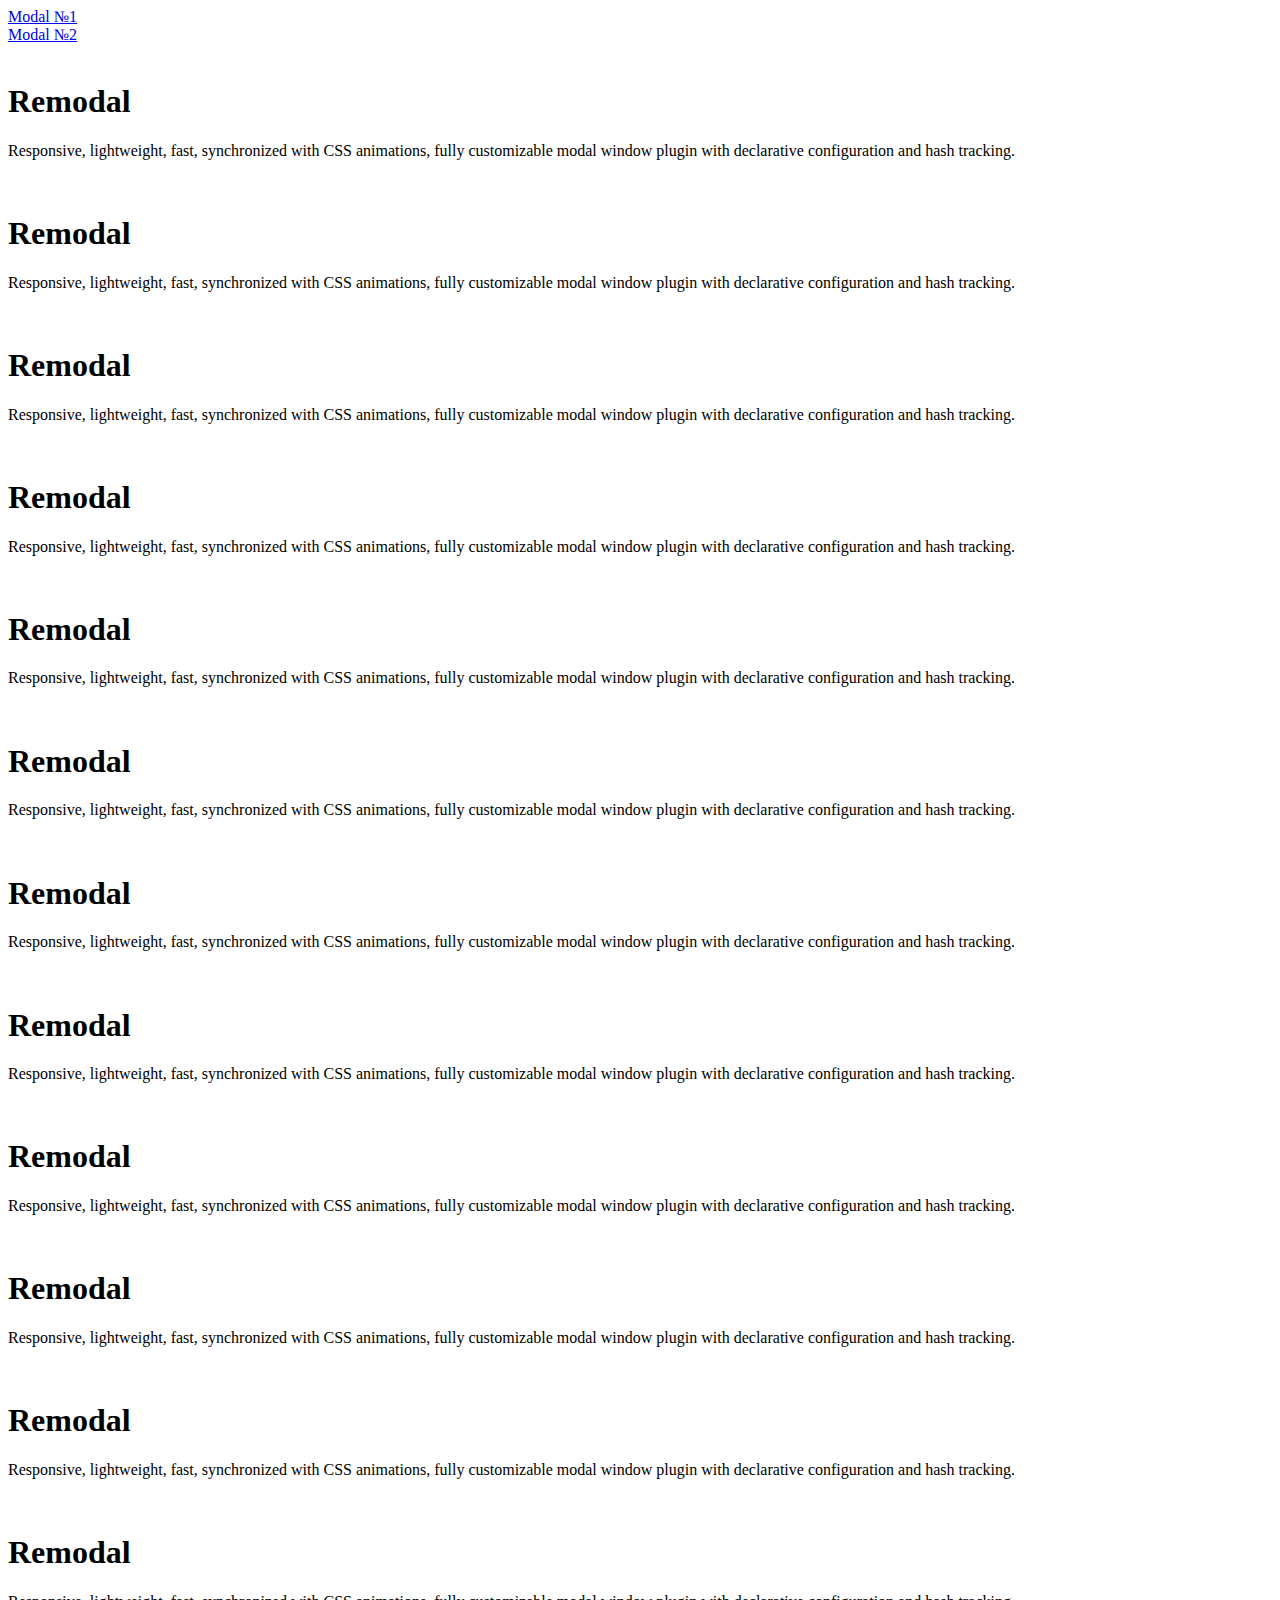
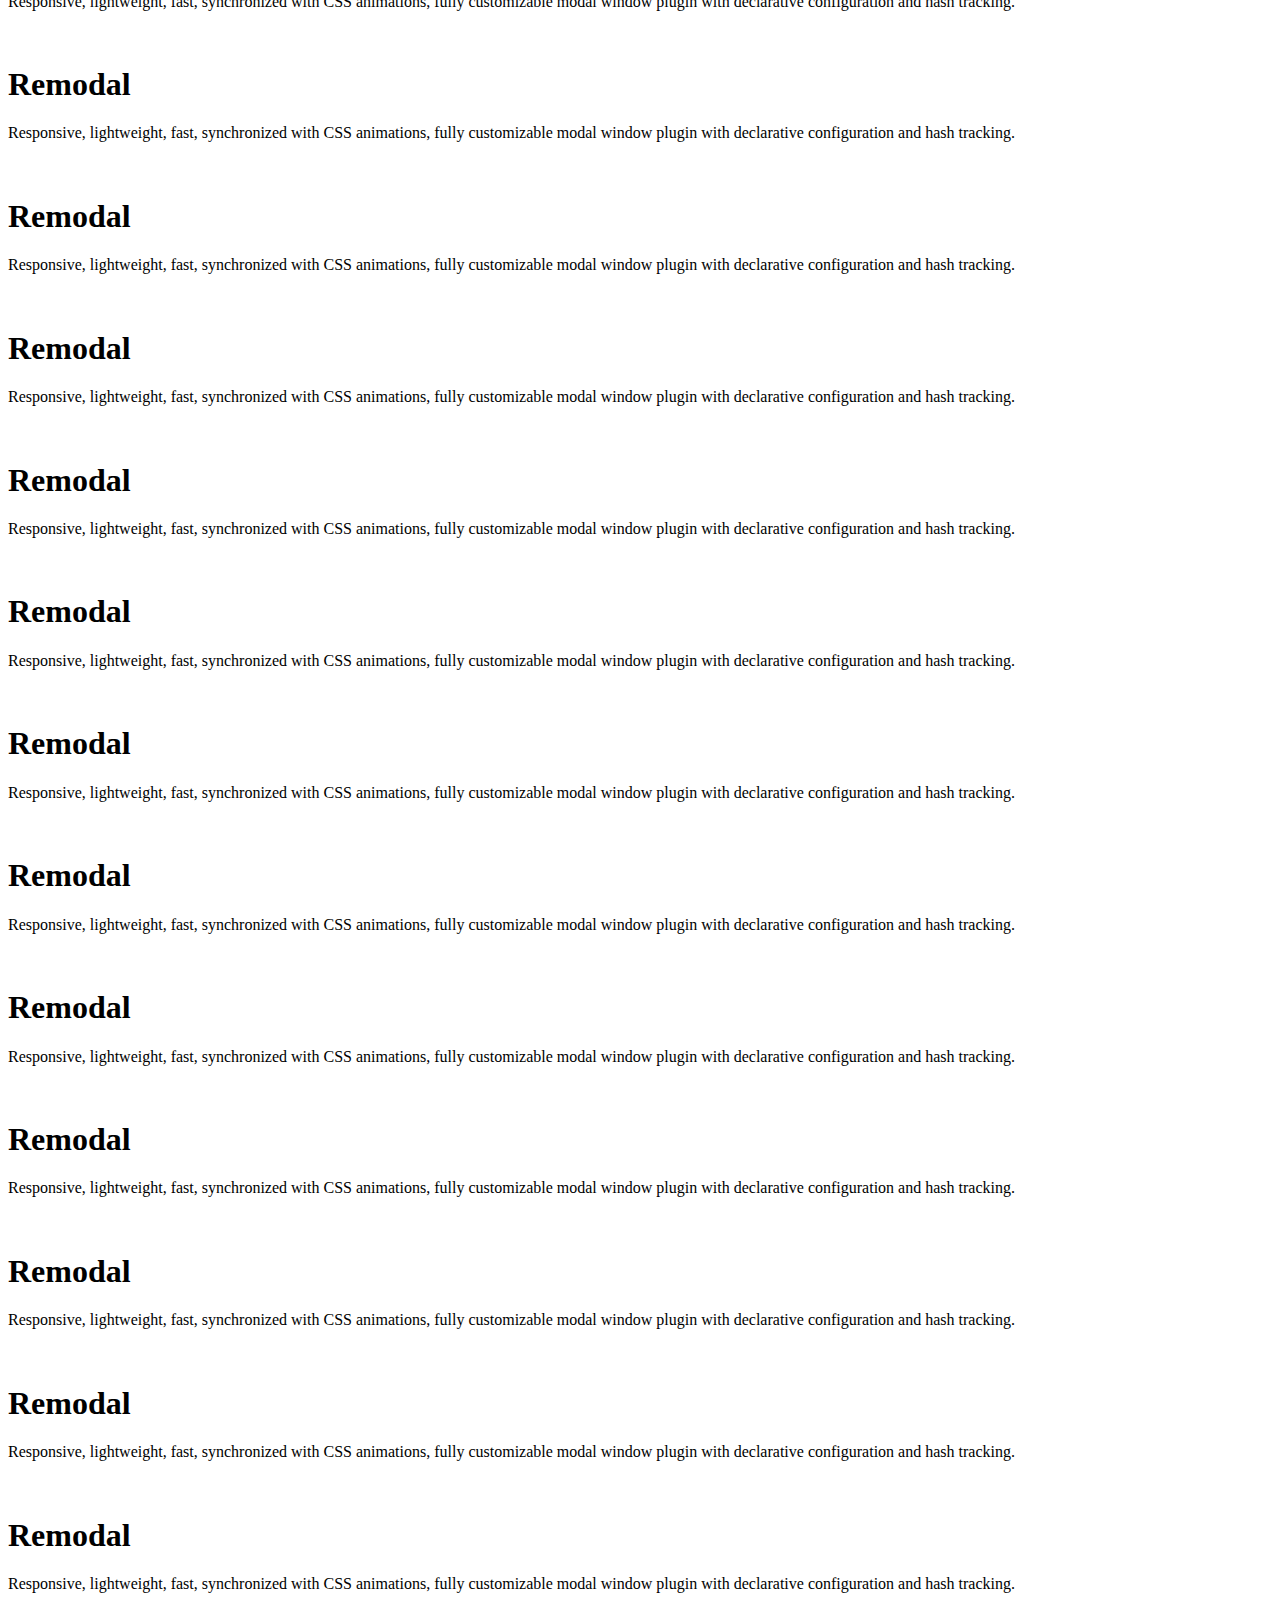
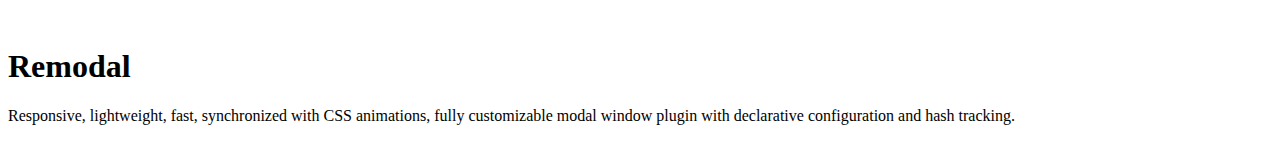
<file: remodal/index.html>
<!DOCTYPE html>
<!--[if IE 8]> <html class="lt-ie9"> <![endif]-->
<!--[if gt IE 8]><!--> <html lang="en"> <!--<![endif]-->
<head>
  <meta charset="utf-8">
  <title>Remodal example</title>
  <meta name="description" content="Remodal example">
  <meta name="viewport" content="width=device-width, initial-scale=1">
  <link rel="stylesheet" href="style/remodal.css">
  <link rel="stylesheet" href="style/remodal-default-theme.css">
  <style>
    .remodal-bg.with-red-theme.remodal-is-opening,
    .remodal-bg.with-red-theme.remodal-is-opened {
      filter: none;
    }

    .remodal-overlay.with-red-theme {
      background-color: #f44336;
    }

    .remodal.with-red-theme {
      background: #fff;
    }
  </style>
</head>
<body>
<div class="remodal-bg">
  <a href="#modal">Modal №1</a><br>
  <a href="#modal2">Modal №2</a>
  <br><br>

  <h1>Remodal</h1>
  <p>
    Responsive, lightweight, fast, synchronized with CSS animations, fully customizable modal window plugin
    with declarative configuration and hash tracking.
  </p>
  <br>

  <h1>Remodal</h1>
  <p>
    Responsive, lightweight, fast, synchronized with CSS animations, fully customizable modal window plugin
    with declarative configuration and hash tracking.
  </p>
  <br>

  <h1>Remodal</h1>
  <p>
    Responsive, lightweight, fast, synchronized with CSS animations, fully customizable modal window plugin
    with declarative configuration and hash tracking.
  </p>
  <br>

  <h1>Remodal</h1>
  <p>
    Responsive, lightweight, fast, synchronized with CSS animations, fully customizable modal window plugin
    with declarative configuration and hash tracking.
  </p>
  <br>

  <h1>Remodal</h1>
  <p>
    Responsive, lightweight, fast, synchronized with CSS animations, fully customizable modal window plugin
    with declarative configuration and hash tracking.
  </p>
  <br>

  <h1>Remodal</h1>
  <p>
    Responsive, lightweight, fast, synchronized with CSS animations, fully customizable modal window plugin
    with declarative configuration and hash tracking.
  </p>
  <br>

  <h1>Remodal</h1>
  <p>
    Responsive, lightweight, fast, synchronized with CSS animations, fully customizable modal window plugin
    with declarative configuration and hash tracking.
  </p>
  <br>

  <h1>Remodal</h1>
  <p>
    Responsive, lightweight, fast, synchronized with CSS animations, fully customizable modal window plugin
    with declarative configuration and hash tracking.
  </p>
  <br>

  <h1>Remodal</h1>
  <p>
    Responsive, lightweight, fast, synchronized with CSS animations, fully customizable modal window plugin
    with declarative configuration and hash tracking.
  </p>
  <br>

  <h1>Remodal</h1>
  <p>
    Responsive, lightweight, fast, synchronized with CSS animations, fully customizable modal window plugin
    with declarative configuration and hash tracking.
  </p>
  <br>

  <h1>Remodal</h1>
  <p>
    Responsive, lightweight, fast, synchronized with CSS animations, fully customizable modal window plugin
    with declarative configuration and hash tracking.
  </p>
  <br>

  <h1>Remodal</h1>
  <p>
    Responsive, lightweight, fast, synchronized with CSS animations, fully customizable modal window plugin
    with declarative configuration and hash tracking.
  </p>
  <br>

  <h1>Remodal</h1>
  <p>
    Responsive, lightweight, fast, synchronized with CSS animations, fully customizable modal window plugin
    with declarative configuration and hash tracking.
  </p>
  <br>

  <h1>Remodal</h1>
  <p>
    Responsive, lightweight, fast, synchronized with CSS animations, fully customizable modal window plugin
    with declarative configuration and hash tracking.
  </p>
  <br>

  <h1>Remodal</h1>
  <p>
    Responsive, lightweight, fast, synchronized with CSS animations, fully customizable modal window plugin
    with declarative configuration and hash tracking.
  </p>
  <br>

  <h1>Remodal</h1>
  <p>
    Responsive, lightweight, fast, synchronized with CSS animations, fully customizable modal window plugin
    with declarative configuration and hash tracking.
  </p>
  <br>

  <h1>Remodal</h1>
  <p>
    Responsive, lightweight, fast, synchronized with CSS animations, fully customizable modal window plugin
    with declarative configuration and hash tracking.
  </p>
  <br>

  <h1>Remodal</h1>
  <p>
    Responsive, lightweight, fast, synchronized with CSS animations, fully customizable modal window plugin
    with declarative configuration and hash tracking.
  </p>
  <br>

  <h1>Remodal</h1>
  <p>
    Responsive, lightweight, fast, synchronized with CSS animations, fully customizable modal window plugin
    with declarative configuration and hash tracking.
  </p>
  <br>

  <h1>Remodal</h1>
  <p>
    Responsive, lightweight, fast, synchronized with CSS animations, fully customizable modal window plugin
    with declarative configuration and hash tracking.
  </p>
  <br>

  <h1>Remodal</h1>
  <p>
    Responsive, lightweight, fast, synchronized with CSS animations, fully customizable modal window plugin
    with declarative configuration and hash tracking.
  </p>
  <br>

  <h1>Remodal</h1>
  <p>
    Responsive, lightweight, fast, synchronized with CSS animations, fully customizable modal window plugin
    with declarative configuration and hash tracking.
  </p>
  <br>

  <h1>Remodal</h1>
  <p>
    Responsive, lightweight, fast, synchronized with CSS animations, fully customizable modal window plugin
    with declarative configuration and hash tracking.
  </p>
  <br>

  <h1>Remodal</h1>
  <p>
    Responsive, lightweight, fast, synchronized with CSS animations, fully customizable modal window plugin
    with declarative configuration and hash tracking.
  </p>
  <br>

  <h1>Remodal</h1>
  <p>
    Responsive, lightweight, fast, synchronized with CSS animations, fully customizable modal window plugin
    with declarative configuration and hash tracking.
  </p>
  <br>
</div>

<div class="remodal" data-remodal-id="modal" role="dialog" aria-labelledby="modal1Title" aria-describedby="modal1Desc">
  <button data-remodal-action="close" class="remodal-close" aria-label="Close"></button>
  <div>
    <h2 id="modal1Title">Remodal</h2>
    <p id="modal1Desc">
      Responsive, lightweight, fast, synchronized with CSS animations, fully customizable modal window plugin
      with declarative state notation and hash tracking.
    </p>
  </div>
  <br>
  <button data-remodal-action="cancel" class="remodal-cancel">Cancel</button>
  <button data-remodal-action="confirm" class="remodal-confirm">OK</button>
</div>

<div data-remodal-id="modal2" role="dialog" aria-labelledby="modal2Title" aria-describedby="modal2Desc">
  <div>
    <h2 id="modal2Title">Another one window</h2>
    <p id="modal2Desc">
      Hello!
    </p>
  </div>
  <br>
  <button data-remodal-action="confirm" class="remodal-confirm">Hello!</button>
</div>

<!-- You can define the global options -->
<script>
  // window.REMODAL_GLOBALS = {
  //   NAMESPACE: 'remodal',
  //   DEFAULTS: {
  //     hashTracking: true,
  //     closeOnConfirm: true,
  //     closeOnCancel: true,
  //     closeOnEscape: true,
  //     closeOnOutsideClick: true,
  //     modifier: ''
  //   }
  // };
</script>

<script src="http://ajax.googleapis.com/ajax/libs/jquery/1.11.2/jquery.min.js"></script>
<!--<script>window.jQuery || document.write('<script src="../libs/jquery/dist/jquery.min.js"><\/script>')</script>-->
<script src="js/remodal.js"></script>

<!-- Events -->
<script>
  $(document).on('opening', '.remodal', function () {
    console.log('opening');
  });

  $(document).on('opened', '.remodal', function () {
    console.log('opened');
  });

  $(document).on('closing', '.remodal', function (e) {
    console.log('closing' + (e.reason ? ', reason: ' + e.reason : ''));
  });

  $(document).on('closed', '.remodal', function (e) {
    console.log('closed' + (e.reason ? ', reason: ' + e.reason : ''));
  });

  $(document).on('confirmation', '.remodal', function () {
    console.log('confirmation');
  });

  $(document).on('cancellation', '.remodal', function () {
    console.log('cancellation');
  });

//  Usage:
//  $(function() {
//
//    // In this case the initialization function returns the already created instance
//    var inst = $('[data-remodal-id=modal]').remodal();
//
//    inst.open();
//    inst.close();
//    inst.getState();
//    inst.destroy();
//  });

  //  The second way to initialize:
  $('[data-remodal-id=modal2]').remodal({
    modifier: 'with-red-theme'
  });
</script>
</body>
</html>
</file>
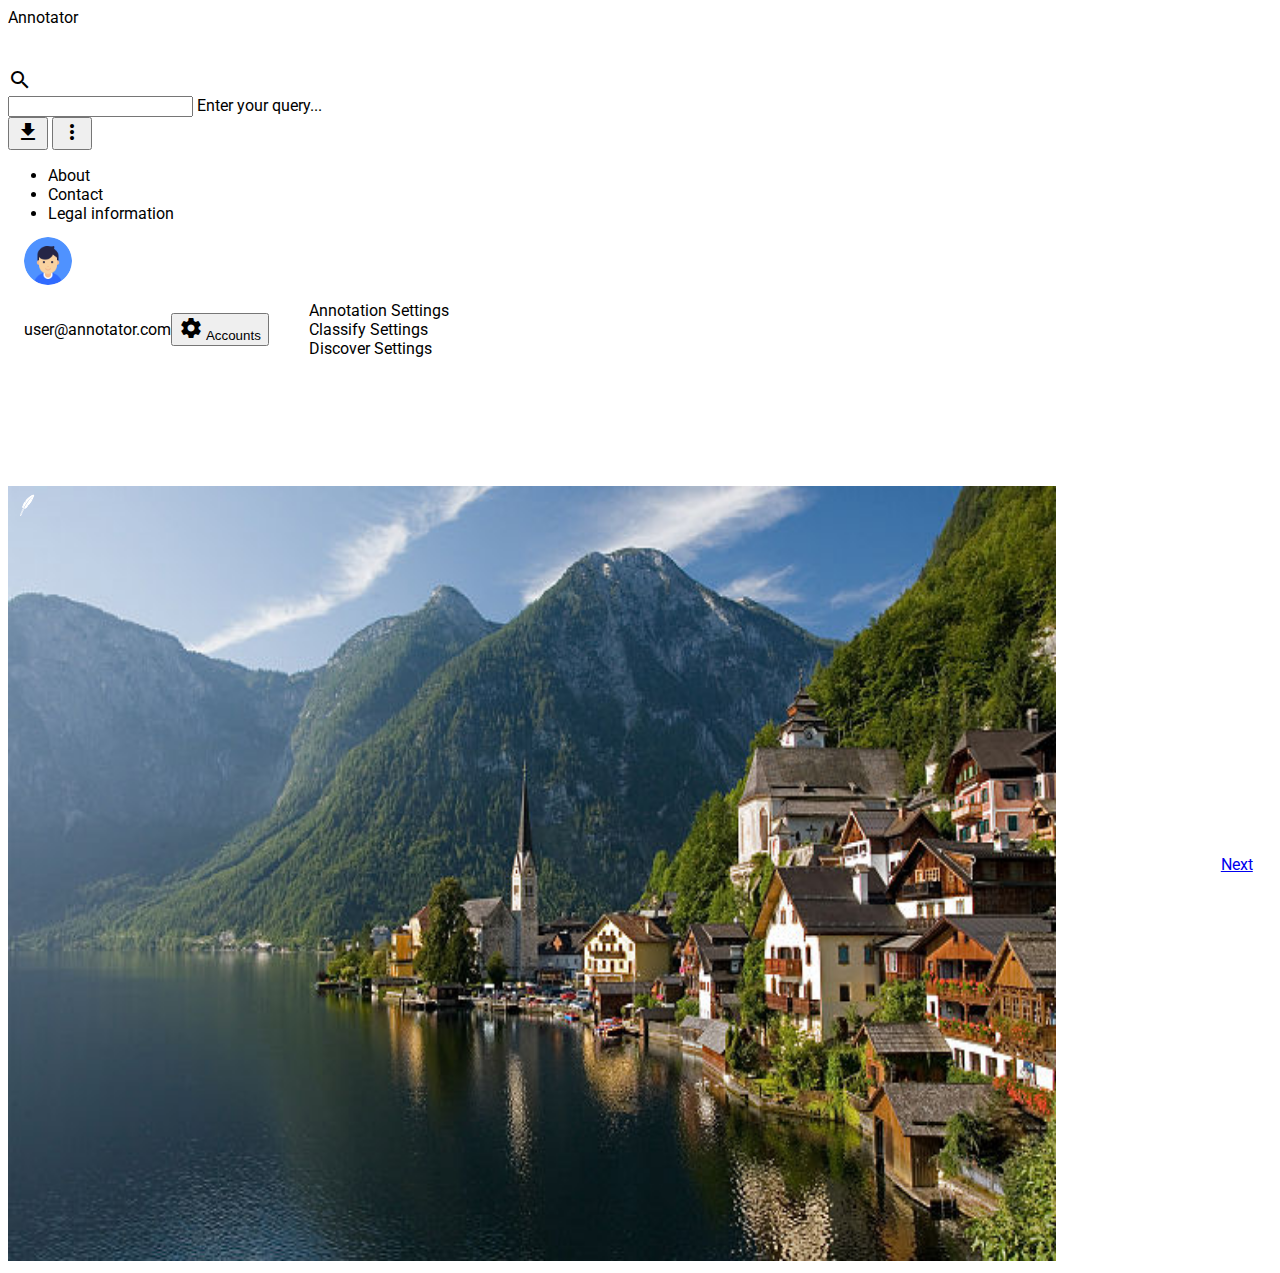
<file: backup-index.html>
<!doctype html>
<!--
  Material Design Lite
  Copyright 2015 Google Inc. All rights reserved.

  Licensed under the Apache License, Version 2.0 (the "License");
  you may not use this file except in compliance with the License.
  You may obtain a copy of the License at

      https://www.apache.org/licenses/LICENSE-2.0

  Unless required by applicable law or agreed to in writing, software
  distributed under the License is distributed on an "AS IS" BASIS,
  WITHOUT WARRANTIES OR CONDITIONS OF ANY KIND, either express or implied.
  See the License for the specific language governing permissions and
  limitations under the License
-->
<html lang="en">
  <head>
    <meta charset="utf-8">
    <meta http-equiv="X-UA-Compatible" content="IE=edge">
    <meta name="description" content="A front-end template that helps you build fast, modern mobile web apps.">
    <meta name="viewport" content="width=device-width, initial-scale=1.0, minimum-scale=1.0">
    <title>Material Design Lite</title>

    <!-- Add to homescreen for Chrome on Android -->
    <meta name="mobile-web-app-capable" content="yes">
    <link rel="icon" sizes="192x192" href="images/android-desktop.png">

    <!-- Add to homescreen for Safari on iOS -->
    <meta name="apple-mobile-web-app-capable" content="yes">
    <meta name="apple-mobile-web-app-status-bar-style" content="black">
    <meta name="apple-mobile-web-app-title" content="Material Design Lite">
    <link rel="apple-touch-icon-precomposed" href="images/ios-desktop.png">

    <!-- Tile icon for Win8 (144x144 + tile color) -->
    <meta name="msapplication-TileImage" content="images/touch/ms-touch-icon-144x144-precomposed.png">
    <meta name="msapplication-TileColor" content="#3372DF">

    <link rel="shortcut icon" href="images/favicon.png">

    <link rel="stylesheet" href="annotorious-0.6.4/example/highlight.js/zenburn.css">
    <link rel="stylesheet" href="annotorious-0.6.4/css/theme-dark/annotorious-dark.css" />

    <!-- SEO: If your mobile URL is different from the desktop URL, add a canonical link to the desktop page https://developers.google.com/webmasters/smartphone-sites/feature-phones -->
    <!--
    <link rel="canonical" href="http://www.example.com/">
    -->

    <link rel="stylesheet" href="https://fonts.googleapis.com/css?family=Roboto:regular,bold,italic,thin,light,bolditalic,black,medium&amp;lang=en">
    <link rel="stylesheet" href="https://fonts.googleapis.com/icon?family=Material+Icons">
    <link rel="stylesheet" href="https://code.getmdl.io/1.1.3/material.cyan-light_blue.min.css">
    <link rel="stylesheet" href="style/styles.css">
    <style>
    #view-source {
      /*position: relative;*/
      display: block;
      right: 0;
      bottom: 0;
      margin-right: 40px;
      margin-bottom: 40px;
      z-index: 900;
    }
    </style>
  </head>
  <body ng-app="BATApp">
    <div class="demo-layout mdl-layout mdl-js-layout mdl-layout--fixed-drawer mdl-layout--fixed-header">
      <header class="demo-header mdl-layout__header mdl-color--grey-100 mdl-color-text--grey-600" ng-controller="MenuController">
        <div class="mdl-layout__header-row">
          <span class="mdl-layout-title">Annotator</span>
          <div class="mdl-layout-spacer"></div>
          <div class="mdl-textfield mdl-js-textfield mdl-textfield--expandable">
            <label class="mdl-button mdl-js-button mdl-button--icon" for="search">
              <i class="material-icons">search</i>
            </label>
            <div class="mdl-textfield__expandable-holder">
              <input class="mdl-textfield__input" type="text" id="search">
              <label class="mdl-textfield__label" for="search">Enter your query...</label>
            </div>
          </div>
          <button class="mdl-button mdl-js-button mdl-js-ripple-effect mdl-button--icon" ng-click="downloadJson()" id="downloadbtn">
            <i class="material-icons">file_download</i>
          </button>
          <button class="mdl-button mdl-js-button mdl-js-ripple-effect mdl-button--icon" id="hdrbtn">
            <i class="material-icons">more_vert</i>
          </button>
          <ul class="mdl-menu mdl-js-menu mdl-js-ripple-effect mdl-menu--bottom-right" for="hdrbtn">
            <li class="mdl-menu__item">About</li>
            <li class="mdl-menu__item">Contact</li>
            <li class="mdl-menu__item">Legal information</li>
          </ul>
        </div>
      </header>
      <div class="demo-drawer mdl-layout__drawer mdl-color--blue-grey-900 mdl-color-text--blue-grey-50">
        <header class="demo-drawer-header">
          <img src="images/person-flat.png" class="demo-avatar">
          <div class="demo-avatar-dropdown">
            <span>user@annotator.com</span>
            <div class="mdl-layout-spacer"></div>
            <button id="accbtn" class="mdl-button mdl-js-button mdl-js-ripple-effect mdl-button--icon">
              <i class="material-icons" role="presentation">settings</i>
              <span class="visuallyhidden">Accounts</span>
            </button>
            <ul class="mdl-menu mdl-menu--bottom-right mdl-js-menu mdl-js-ripple-effect" for="accbtn">
              <li class="mdl-menu__item">Annotation Settings</li>
              <li class="mdl-menu__item">Classify Settings</li>
              <li class="mdl-menu__item">Discover Settings</li>
              <!--<li class="mdl-menu__item"><i class="material-icons">add</i>Add another account...</li>-->
            </ul>
          </div>
        </header>
        <nav class="demo-navigation mdl-navigation mdl-color--blue-grey-800">
          <a class="mdl-navigation__link" href=""><i class="mdl-color-text--blue-grey-400 material-icons" role="presentation">photo_size_select_large</i>Annotate</a>
          <a class="mdl-navigation__link" href=""><i class="mdl-color-text--blue-grey-400 material-icons" role="presentation">perm_media</i>Classify</a>
          <a class="mdl-navigation__link" href=""><i class="mdl-color-text--blue-grey-400 material-icons" role="presentation">public</i>Discover</a>
          <!--<a class="mdl-navigation__link" href=""><i class="mdl-color-text&#45;&#45;blue-grey-400 material-icons" role="presentation">inbox</i>Inbox</a>-->
          <!--<a class="mdl-navigation__link" href=""><i class="mdl-color-text&#45;&#45;blue-grey-400 material-icons" role="presentation">delete</i>Trash</a>-->
          <!--<a class="mdl-navigation__link" href=""><i class="mdl-color-text&#45;&#45;blue-grey-400 material-icons" role="presentation">report</i>Spam</a>-->
          <!--<a class="mdl-navigation__link" href=""><i class="mdl-color-text&#45;&#45;blue-grey-400 material-icons" role="presentation">forum</i>Forums</a>-->
          <!--<a class="mdl-navigation__link" href=""><i class="mdl-color-text&#45;&#45;blue-grey-400 material-icons" role="presentation">flag</i>Updates</a>-->
          <!--<a class="mdl-navigation__link" href=""><i class="mdl-color-text&#45;&#45;blue-grey-400 material-icons" role="presentation">local_offer</i>Promos</a>-->
          <!--<a class="mdl-navigation__link" href=""><i class="mdl-color-text&#45;&#45;blue-grey-400 material-icons" role="presentation">shopping_cart</i>Purchases</a>-->
          <!--<a class="mdl-navigation__link" href=""><i class="mdl-color-text&#45;&#45;blue-grey-400 material-icons" role="presentation">people</i>Social</a>-->
          <div class="mdl-layout-spacer"></div>
          <a class="mdl-navigation__link" href=""><i class="mdl-color-text--blue-grey-400 material-icons" role="presentation">help_outline</i><span class="visuallyhidden">Help</span></a>
        </nav>
      </div>

      <main class="mdl-layout__content mdl-color--grey-100" ng-controller="ImageController">
        <div class="mdl-grid demo-content" ng-keydown="key($event)">
          <div class="mdl-color--white mdl-shadow--2dp mdl-cell mdl-cell--12-col mdl-grid">
            <img id="image" src="annotorious-0.6.4/example/640px-Hallstatt.jpg" >
            <a href="#" id="view-source" class="next-button mdl-button mdl-js-button mdl-button--raised mdl-js-ripple-effect mdl-button--colored mdl-color-text--white" ng-click="nextImage()">Next</a>
            <a href="#" id="view-source" class="previous-button mdl-button mdl-js-button mdl-button--raised mdl-js-ripple-effect mdl-button--colored mdl-color-text--white" ng-click="prevImage()">Previous</a>
            <!--<a href="#" id="view-source" class="export-button mdl-button mdl-js-button mdl-button&#45;&#45;raised mdl-js-ripple-effect mdl-button&#45;&#45;colored mdl-color-text&#45;&#45;white" ng-click="prevImage()"><i class="material-icons">file_download</i></a>-->
          </div>
          <!--<div class="demo-graphs mdl-shadow&#45;&#45;2dp mdl-color&#45;&#45;white mdl-cell mdl-cell&#45;&#45;8-col">-->
            <!--<img src="annotorious-0.6.4/example/640px-Hallstatt.jpg" class="annotatable">-->
          <!--</div>-->
          <!--<div class="demo-cards mdl-cell mdl-cell&#45;&#45;4-col mdl-cell&#45;&#45;8-col-tablet mdl-grid mdl-grid&#45;&#45;no-spacing">-->
            <!--<div class="demo-updates mdl-card mdl-shadow&#45;&#45;2dp mdl-cell mdl-cell&#45;&#45;4-col mdl-cell&#45;&#45;4-col-tablet mdl-cell&#45;&#45;12-col-desktop">-->
              <!--<div class="mdl-card__title mdl-card&#45;&#45;expand mdl-color&#45;&#45;teal-300">-->
                <!--<h2 class="mdl-card__title-text">Updates</h2>-->
              <!--</div>-->
              <!--<div class="mdl-card__supporting-text mdl-color-text&#45;&#45;grey-600">-->
                <!--Non dolore elit adipisicing ea reprehenderit consectetur culpa.-->
              <!--</div>-->
              <!--<div class="mdl-card__actions mdl-card&#45;&#45;border">-->
                <!--<a href="#" class="mdl-button mdl-js-button mdl-js-ripple-effect">Read More</a>-->
              <!--</div>-->
            <!--</div>-->
            <!--<div class="demo-separator mdl-cell&#45;&#45;1-col"></div>-->
            <!--<div class="demo-options mdl-card mdl-color&#45;&#45;deep-purple-500 mdl-shadow&#45;&#45;2dp mdl-cell mdl-cell&#45;&#45;4-col mdl-cell&#45;&#45;3-col-tablet mdl-cell&#45;&#45;12-col-desktop">-->
              <!--<div class="mdl-card__supporting-text mdl-color-text&#45;&#45;blue-grey-50">-->
                <!--<h3>View options</h3>-->
                <!--<ul>-->
                  <!--<li>-->
                    <!--<label for="chkbox1" class="mdl-checkbox mdl-js-checkbox mdl-js-ripple-effect">-->
                      <!--<input type="checkbox" id="chkbox1" class="mdl-checkbox__input">-->
                      <!--<span class="mdl-checkbox__label">Click per object</span>-->
                    <!--</label>-->
                  <!--</li>-->
                  <!--<li>-->
                    <!--<label for="chkbox2" class="mdl-checkbox mdl-js-checkbox mdl-js-ripple-effect">-->
                      <!--<input type="checkbox" id="chkbox2" class="mdl-checkbox__input">-->
                      <!--<span class="mdl-checkbox__label">Views per object</span>-->
                    <!--</label>-->
                  <!--</li>-->
                  <!--<li>-->
                    <!--<label for="chkbox3" class="mdl-checkbox mdl-js-checkbox mdl-js-ripple-effect">-->
                      <!--<input type="checkbox" id="chkbox3" class="mdl-checkbox__input">-->
                      <!--<span class="mdl-checkbox__label">Objects selected</span>-->
                    <!--</label>-->
                  <!--</li>-->
                  <!--<li>-->
                    <!--<label for="chkbox4" class="mdl-checkbox mdl-js-checkbox mdl-js-ripple-effect">-->
                      <!--<input type="checkbox" id="chkbox4" class="mdl-checkbox__input">-->
                      <!--<span class="mdl-checkbox__label">Objects viewed</span>-->
                    <!--</label>-->
                  <!--</li>-->
                <!--</ul>-->
              <!--</div>-->
              <!--<div class="mdl-card__actions mdl-card&#45;&#45;border">-->
                <!--<a href="#" class="mdl-button mdl-js-button mdl-js-ripple-effect mdl-color-text&#45;&#45;blue-grey-50">Change location</a>-->
                <!--<div class="mdl-layout-spacer"></div>-->
                <!--<i class="material-icons">location_on</i>-->
              <!--</div>-->
            <!--</div>-->
          <!--</div>-->
        <!--</div>-->
      </main>
    </div>
      <svg xmlns="http://www.w3.org/2000/svg" xmlns:xlink="http://www.w3.org/1999/xlink" version="1.1" style="position: fixed; left: -1000px; height: -1000px;">
        <defs>
          <mask id="piemask" maskContentUnits="objectBoundingBox">
            <circle cx=0.5 cy=0.5 r=0.49 fill="white" />
            <circle cx=0.5 cy=0.5 r=0.40 fill="black" />
          </mask>
          <g id="piechart">
            <circle cx=0.5 cy=0.5 r=0.5 />
            <path d="M 0.5 0.5 0.5 0 A 0.5 0.5 0 0 1 0.95 0.28 z" stroke="none" fill="rgba(255, 255, 255, 0.75)" />
          </g>
        </defs>
      </svg>
      <svg version="1.1" xmlns="http://www.w3.org/2000/svg" xmlns:xlink="http://www.w3.org/1999/xlink" viewBox="0 0 500 250" style="position: fixed; left: -1000px; height: -1000px;">
        <defs>
          <g id="chart">
            <g id="Gridlines">
              <line fill="#888888" stroke="#888888" stroke-miterlimit="10" x1="0" y1="27.3" x2="468.3" y2="27.3" />
              <line fill="#888888" stroke="#888888" stroke-miterlimit="10" x1="0" y1="66.7" x2="468.3" y2="66.7" />
              <line fill="#888888" stroke="#888888" stroke-miterlimit="10" x1="0" y1="105.3" x2="468.3" y2="105.3" />
              <line fill="#888888" stroke="#888888" stroke-miterlimit="10" x1="0" y1="144.7" x2="468.3" y2="144.7" />
              <line fill="#888888" stroke="#888888" stroke-miterlimit="10" x1="0" y1="184.3" x2="468.3" y2="184.3" />
            </g>
            <g id="Numbers">
              <text transform="matrix(1 0 0 1 485 29.3333)" fill="#888888" font-family="'Roboto'" font-size="9">500</text>
              <text transform="matrix(1 0 0 1 485 69)" fill="#888888" font-family="'Roboto'" font-size="9">400</text>
              <text transform="matrix(1 0 0 1 485 109.3333)" fill="#888888" font-family="'Roboto'" font-size="9">300</text>
              <text transform="matrix(1 0 0 1 485 149)" fill="#888888" font-family="'Roboto'" font-size="9">200</text>
              <text transform="matrix(1 0 0 1 485 188.3333)" fill="#888888" font-family="'Roboto'" font-size="9">100</text>
              <text transform="matrix(1 0 0 1 0 249.0003)" fill="#888888" font-family="'Roboto'" font-size="9">1</text>
              <text transform="matrix(1 0 0 1 78 249.0003)" fill="#888888" font-family="'Roboto'" font-size="9">2</text>
              <text transform="matrix(1 0 0 1 154.6667 249.0003)" fill="#888888" font-family="'Roboto'" font-size="9">3</text>
              <text transform="matrix(1 0 0 1 232.1667 249.0003)" fill="#888888" font-family="'Roboto'" font-size="9">4</text>
              <text transform="matrix(1 0 0 1 309 249.0003)" fill="#888888" font-family="'Roboto'" font-size="9">5</text>
              <text transform="matrix(1 0 0 1 386.6667 249.0003)" fill="#888888" font-family="'Roboto'" font-size="9">6</text>
              <text transform="matrix(1 0 0 1 464.3333 249.0003)" fill="#888888" font-family="'Roboto'" font-size="9">7</text>
            </g>
            <g id="Layer_5">
              <polygon opacity="0.36" stroke-miterlimit="10" points="0,223.3 48,138.5 154.7,169 211,88.5
              294.5,80.5 380,165.2 437,75.5 469.5,223.3 	"/>
            </g>
            <g id="Layer_4">
              <polygon stroke-miterlimit="10" points="469.3,222.7 1,222.7 48.7,166.7 155.7,188.3 212,132.7
              296.7,128 380.7,184.3 436.7,125 	"/>
            </g>
          </g>
        </defs>
      </svg>
      <div ng-controller="ImageController">
      </div>
      <!--<a  id="view-source" class="mdl-button mdl-js-button mdl-button&#45;&#45;raised mdl-js-ripple-effect mdl-button&#45;&#45;colored mdl-color-text&#45;&#45;white">View Source</a>-->

    <!-- jQuery -->
    <script src="https://ajax.googleapis.com/ajax/libs/jquery/1.11.3/jquery.min.js"></script>


    <script src="https://code.getmdl.io/1.1.3/material.min.js"></script>

    <!-- Annotorious -->
    <script src="annotorious-0.6.4/example/highlight.js/highlight.pack.js"></script>
    <script src="annotorious-0.6.4/annotorious.min.js"></script>
    <script>

        hljs.initHighlightingOnLoad();

        var height = $(window).height() - 125;
        var width = 1048;
        $("#image").attr("height", height);
        $("#image").attr("width", width);

        anno.makeAnnotatable(document.getElementById('image'));

    </script>


    <!-- Angular.js -->
    <script src="js/shared/angular.min.js"></script>

    <!-- App -->
    <script src="js/app.js"></script>

    <!-- Controllers -->
    <script src="js/controllers/ImageController.js"></script>
    <script src="js/controllers/MenuController.js"></script>

  </body>
</html>
</file>
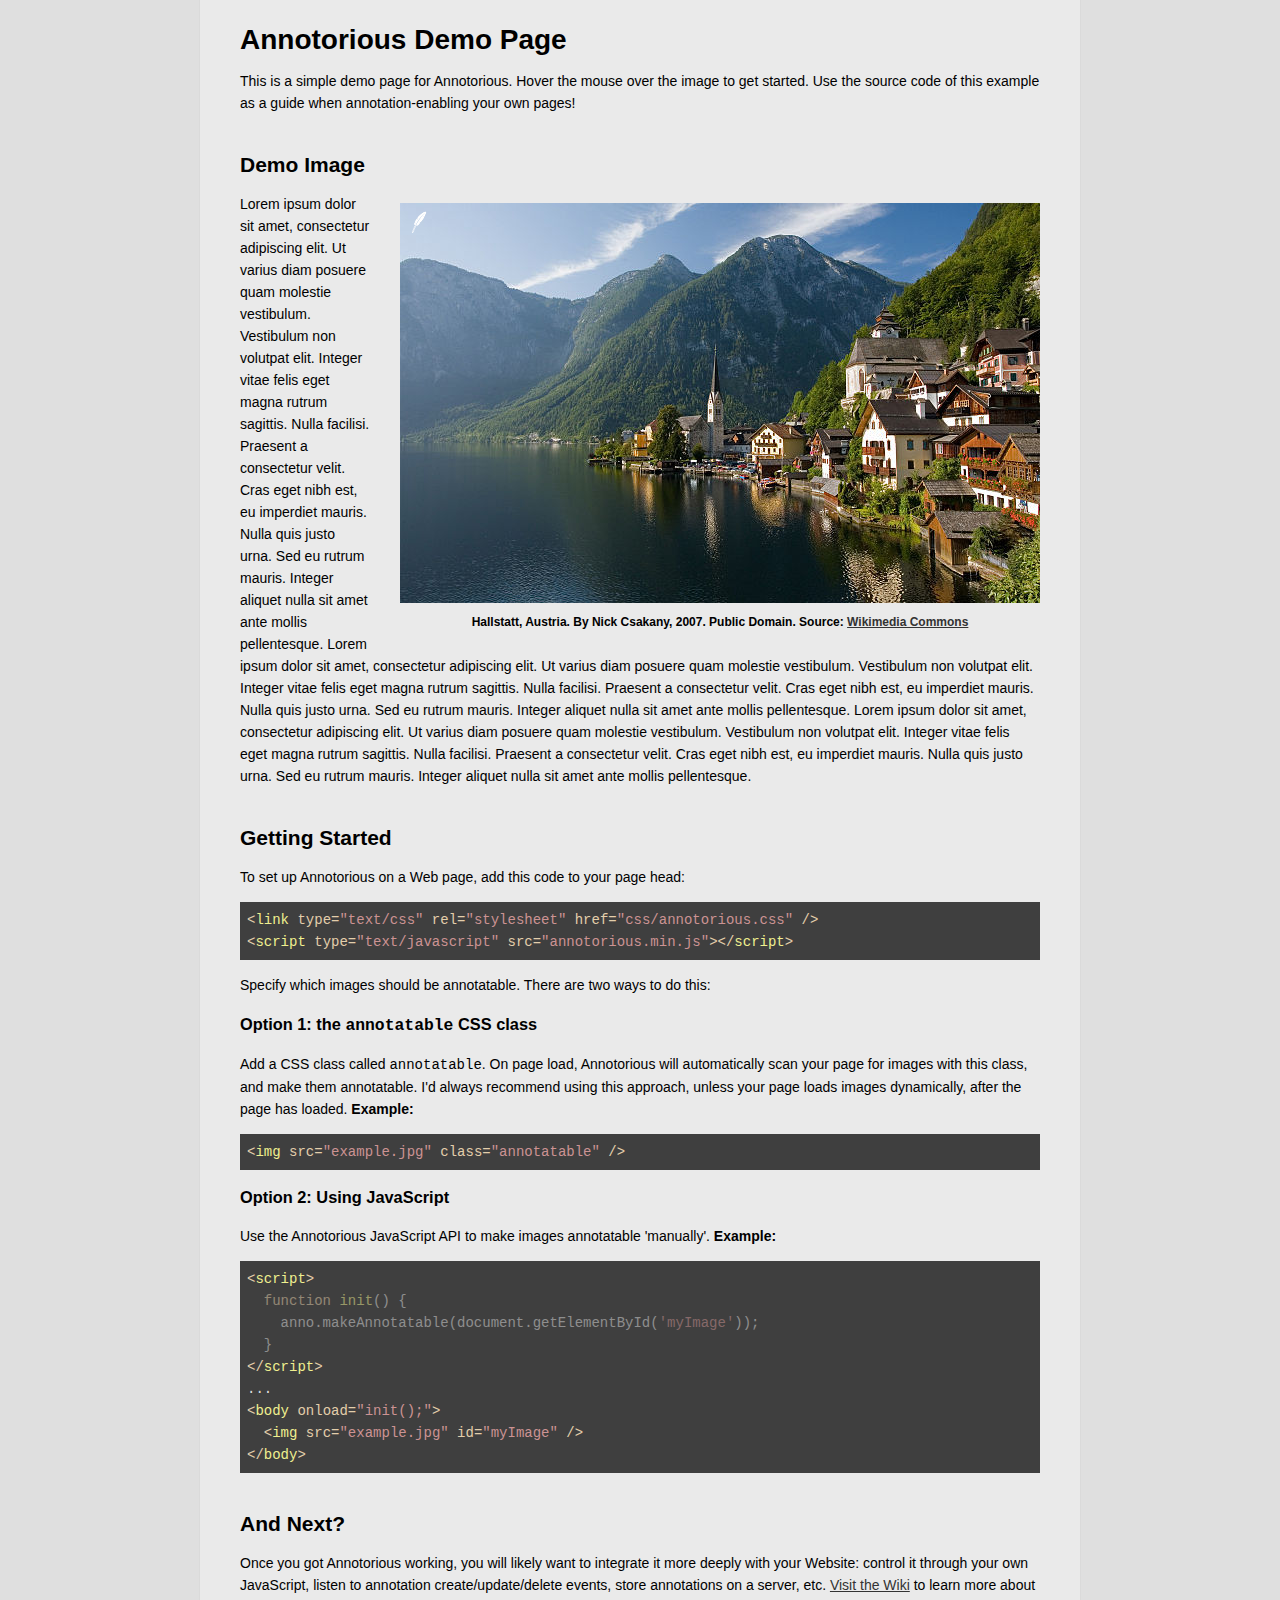
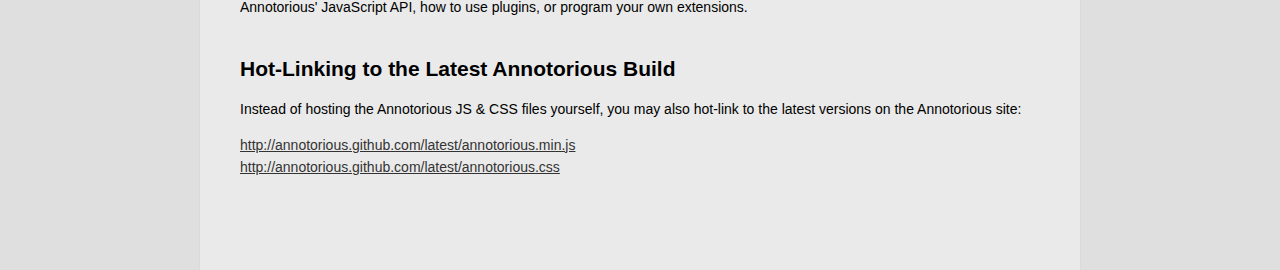
<file: annotorious-0.6.4/example/example.html>
<html>
  <head>
    <title>Annotorious Example Page</title>
    <link rel="stylesheet" href="highlight.js/zenburn.css">
    <link rel="stylesheet" href="../css/theme-dark/annotorious-dark.css" />
    <script src="highlight.js/highlight.pack.js"></script>
    <script src="../annotorious.min.js"></script>
    <script>hljs.initHighlightingOnLoad();</script>
    <style>
      html, body {
        background-color:#dfdfdf;
        min-height:100%;
        padding:0;
        margin:0;
        font-family:"helvetica neue","helvetica","arial","sans-serif";
        font-size:14px;
        line-height:22px;
      }

      h2 {
        margin-top:40px;
      }

      a {
        color:#333;
      }

      .column {
        width:60%;
        min-width:800px;
        margin:0 auto;
        padding:10px 40px 80px 40px;
        background-color:#eaeaea;
        min-height:100%;
        border-width:0px 1px;
        border-style:solid;
        border-color:#dadada;
      }

      .image-caption {
        line-height: normal;
        font-weight: bold;
        font-size: 12px;
        text-align: center;
      }
    </style>    
  </head>
  <body>
    <div class="column">
      <h1>Annotorious Demo Page</h1>
      <p>
        This is a simple demo page for Annotorious. Hover the mouse over the 
        image to get started. Use the source code of this example as a guide
        when annotation-enabling your own pages!
      </p>

      <h2>Demo Image</h2>
      <div style="float:right; margin:10px 0px 10px 30px;">
        <img src="640px-Hallstatt.jpg" class="annotatable">
        <p class="image-caption">
          Hallstatt, Austria. By Nick Csakany, 2007. Public Domain. Source:
          <a href="http://commons.wikimedia.org/wiki/File:Hallstatt_300.jpg">Wikimedia
          Commons</a>          
        </p>
      </div>

      <p>
        Lorem ipsum dolor sit amet, consectetur adipiscing elit. Ut varius 
        diam posuere quam molestie vestibulum. Vestibulum non volutpat elit. Integer 
        vitae felis eget magna rutrum sagittis. Nulla facilisi. Praesent a consectetur
        velit. Cras eget nibh est, eu imperdiet mauris. Nulla quis justo urna. Sed eu
        rutrum mauris. Integer aliquet nulla sit amet ante mollis pellentesque.
        Lorem ipsum dolor sit amet, consectetur adipiscing elit. Ut varius 
        diam posuere quam molestie vestibulum. Vestibulum non volutpat elit. Integer 
        vitae felis eget magna rutrum sagittis. Nulla facilisi. Praesent a consectetur
        velit. Cras eget nibh est, eu imperdiet mauris. Nulla quis justo urna. Sed eu
        rutrum mauris. Integer aliquet nulla sit amet ante mollis pellentesque.
        Lorem ipsum dolor sit amet, consectetur adipiscing elit. Ut varius 
        diam posuere quam molestie vestibulum. Vestibulum non volutpat elit. Integer 
        vitae felis eget magna rutrum sagittis. Nulla facilisi. Praesent a consectetur
        velit. Cras eget nibh est, eu imperdiet mauris. Nulla quis justo urna. Sed eu
        rutrum mauris. Integer aliquet nulla sit amet ante mollis pellentesque.
      </p>

      <h2 style="clear:both;">Getting Started</h2>

      <p>To set up Annotorious on a Web page, add this code to your page head:</p>
        
      <pre><code>&lt;link type=&quot;text/css&quot; rel=&quot;stylesheet&quot; href=&quot;css/annotorious.css&quot; /&gt;
&lt;script type=&quot;text/javascript&quot; src=&quot;annotorious.min.js&quot;&gt;&lt;/script&gt;</code></pre>
        
      <p>Specify which images should be annotatable. There are two ways to do this:</p>  
        
      <h3>Option 1: the <code>annotatable</code> CSS class</h3>
      <p>
        Add a CSS class called <code>annotatable</code>. On page load, Annotorious will
        automatically scan your page for images with this class, and make them annotatable.
        I'd always recommend using this approach, unless your page loads images dynamically, after
        the page has loaded.
        <strong>Example:</strong>
      </p>
        
      <pre><code>&lt;img src="example.jpg" class="annotatable" /&gt;</code></pre>

      <h3>Option 2: Using JavaScript</h3>
      <p>
        Use the Annotorious JavaScript API to make images annotatable 'manually'.
        <strong>Example:</strong>
      </p>

      <pre><code>&lt;script&gt;
  function init() {
    anno.makeAnnotatable(document.getElementById('myImage'));
  }
&lt;/script&gt;
...        
&lt;body onload=&quot;init();&quot;&gt;
  &lt;img src=&quot;example.jpg&quot; id=&quot;myImage&quot; /&gt;
&lt;/body&gt;</code></pre>


      <h2>And Next?</h2>
      <p>
        Once you got Annotorious working, you will likely want to integrate it 
        more deeply with your Website: control it through your own JavaScript,
        listen to annotation create/update/delete events, store annotations on
        a server, etc. <a href="http://github.com/annotorious/annotorious/wiki">Visit
        the Wiki</a> to learn more about Annotorious' JavaScript
        API,  how to use plugins, or program your own extensions.
      </p>
          
      <h2>Hot-Linking to the Latest Annotorious Build</h2>
      <p>
        Instead of hosting the Annotorious JS &amp; CSS files yourself, you may also
        hot-link to the latest versions on the Annotorious site:
      </p>

      <p>
        <a href="http://annotorious.github.com/latest/annotorious.min.js">http://annotorious.github.com/latest/annotorious.min.js</a><br/>
        <a href="http://annotorious.github.com/latest/annotorious.css">http://annotorious.github.com/latest/annotorious.css</a>
      </p>
    </div>
  </body>
</html>
</file>
<file: remodal/style/remodal.css>
/*
 *  Remodal - v1.1.0
 *  Responsive, lightweight, fast, synchronized with CSS animations, fully customizable modal window plugin with declarative configuration and hash tracking.
 *  http://vodkabears.github.io/remodal/
 *
 *  Made by Ilya Makarov
 *  Under MIT License
 */

/* ==========================================================================
   Remodal's necessary styles
   ========================================================================== */

/* Hide scroll bar */

html.remodal-is-locked {
  overflow: hidden;

  -ms-touch-action: none;
  touch-action: none;
}

/* Anti FOUC */

.remodal,
[data-remodal-id] {
  display: none;
}

/* Necessary styles of the overlay */

.remodal-overlay {
  position: fixed;
  z-index: 9999;
  top: -5000px;
  right: -5000px;
  bottom: -5000px;
  left: -5000px;

  display: none;
}

/* Necessary styles of the wrapper */

.remodal-wrapper {
  position: fixed;
  z-index: 10000;
  top: 0;
  right: 0;
  bottom: 0;
  left: 0;

  display: none;
  overflow: auto;

  text-align: center;

  -webkit-overflow-scrolling: touch;
}

.remodal-wrapper:after {
  display: inline-block;

  height: 100%;
  margin-left: -0.05em;

  content: "";
}

/* Fix iPad, iPhone glitches */

.remodal-overlay,
.remodal-wrapper {
  -webkit-backface-visibility: hidden;
  backface-visibility: hidden;
}

/* Necessary styles of the modal dialog */

.remodal {
  position: relative;

  outline: none;

  -webkit-text-size-adjust: 100%;
  -ms-text-size-adjust: 100%;
  text-size-adjust: 100%;
}

.remodal-is-initialized {
  /* Disable Anti-FOUC */
  display: inline-block;
}
</file>
<file: remodal/style/remodal-default-theme.css>
/*
 *  Remodal - v1.1.0
 *  Responsive, lightweight, fast, synchronized with CSS animations, fully customizable modal window plugin with declarative configuration and hash tracking.
 *  http://vodkabears.github.io/remodal/
 *
 *  Made by Ilya Makarov
 *  Under MIT License
 */

/* ==========================================================================
   Remodal's default mobile first theme
   ========================================================================== */

/* Default theme styles for the background */

.remodal-bg.remodal-is-opening,
.remodal-bg.remodal-is-opened {
  -webkit-filter: blur(3px);
  filter: blur(3px);
}

/* Default theme styles of the overlay */

.remodal-overlay {
  background: rgba(43, 46, 56, 0.9);
}

.remodal-overlay.remodal-is-opening,
.remodal-overlay.remodal-is-closing {
  -webkit-animation-duration: 0.3s;
  animation-duration: 0.3s;
  -webkit-animation-fill-mode: forwards;
  animation-fill-mode: forwards;
}

.remodal-overlay.remodal-is-opening {
  -webkit-animation-name: remodal-overlay-opening-keyframes;
  animation-name: remodal-overlay-opening-keyframes;
}

.remodal-overlay.remodal-is-closing {
  -webkit-animation-name: remodal-overlay-closing-keyframes;
  animation-name: remodal-overlay-closing-keyframes;
}

/* Default theme styles of the wrapper */

.remodal-wrapper {
  padding: 10px 10px 0;
}

/* Default theme styles of the modal dialog */

.remodal {
  box-sizing: border-box;
  width: 100%;
  margin-bottom: 10px;
  padding: 35px;

  -webkit-transform: translate3d(0, 0, 0);
  transform: translate3d(0, 0, 0);

  color: #2b2e38;
  background: #fff;
}

.remodal.remodal-is-opening,
.remodal.remodal-is-closing {
  -webkit-animation-duration: 0.3s;
  animation-duration: 0.3s;
  -webkit-animation-fill-mode: forwards;
  animation-fill-mode: forwards;
}

.remodal.remodal-is-opening {
  -webkit-animation-name: remodal-opening-keyframes;
  animation-name: remodal-opening-keyframes;
}

.remodal.remodal-is-closing {
  -webkit-animation-name: remodal-closing-keyframes;
  animation-name: remodal-closing-keyframes;
}

/* Vertical align of the modal dialog */

.remodal,
.remodal-wrapper:after {
  vertical-align: middle;
}

/* Close button */

.remodal-close {
  position: absolute;
  top: 0;
  left: 0;

  display: block;
  overflow: visible;

  width: 35px;
  height: 35px;
  margin: 0;
  padding: 0;

  cursor: pointer;
  -webkit-transition: color 0.2s;
  transition: color 0.2s;
  text-decoration: none;

  color: #95979c;
  border: 0;
  outline: 0;
  background: transparent;
}

.remodal-close:hover,
.remodal-close:focus {
  color: #2b2e38;
}

.remodal-close:before {
  font-family: Arial, "Helvetica CY", "Nimbus Sans L", sans-serif !important;
  font-size: 25px;
  line-height: 35px;

  position: absolute;
  top: 0;
  left: 0;

  display: block;

  width: 35px;

  content: "\00d7";
  text-align: center;
}

/* Dialog buttons */

.remodal-confirm,
.remodal-cancel {
  font: inherit;

  display: inline-block;
  overflow: visible;

  min-width: 110px;
  margin: 0;
  padding: 12px 0;

  cursor: pointer;
  -webkit-transition: background 0.2s;
  transition: background 0.2s;
  text-align: center;
  vertical-align: middle;
  text-decoration: none;

  border: 0;
  outline: 0;
}

.remodal-confirm {
  color: #fff;
  background: #81c784;
}

.remodal-confirm:hover,
.remodal-confirm:focus {
  background: #66bb6a;
}

.remodal-cancel {
  color: #fff;
  background: #e57373;
}

.remodal-cancel:hover,
.remodal-cancel:focus {
  background: #ef5350;
}

/* Remove inner padding and border in Firefox 4+ for the button tag. */

.remodal-confirm::-moz-focus-inner,
.remodal-cancel::-moz-focus-inner,
.remodal-close::-moz-focus-inner {
  padding: 0;

  border: 0;
}

/* Keyframes
   ========================================================================== */

@-webkit-keyframes remodal-opening-keyframes {
  from {
    -webkit-transform: scale(1.05);
    transform: scale(1.05);

    opacity: 0;
  }
  to {
    -webkit-transform: none;
    transform: none;

    opacity: 1;
  }
}

@keyframes remodal-opening-keyframes {
  from {
    -webkit-transform: scale(1.05);
    transform: scale(1.05);

    opacity: 0;
  }
  to {
    -webkit-transform: none;
    transform: none;

    opacity: 1;
  }
}

@-webkit-keyframes remodal-closing-keyframes {
  from {
    -webkit-transform: scale(1);
    transform: scale(1);

    opacity: 1;
  }
  to {
    -webkit-transform: scale(0.95);
    transform: scale(0.95);

    opacity: 0;
  }
}

@keyframes remodal-closing-keyframes {
  from {
    -webkit-transform: scale(1);
    transform: scale(1);

    opacity: 1;
  }
  to {
    -webkit-transform: scale(0.95);
    transform: scale(0.95);

    opacity: 0;
  }
}

@-webkit-keyframes remodal-overlay-opening-keyframes {
  from {
    opacity: 0;
  }
  to {
    opacity: 1;
  }
}

@keyframes remodal-overlay-opening-keyframes {
  from {
    opacity: 0;
  }
  to {
    opacity: 1;
  }
}

@-webkit-keyframes remodal-overlay-closing-keyframes {
  from {
    opacity: 1;
  }
  to {
    opacity: 0;
  }
}

@keyframes remodal-overlay-closing-keyframes {
  from {
    opacity: 1;
  }
  to {
    opacity: 0;
  }
}

/* Media queries
   ========================================================================== */

@media only screen and (min-width: 641px) {
  .remodal {
    max-width: 700px;
  }
}

/* IE8
   ========================================================================== */

.lt-ie9 .remodal-overlay {
  background: #2b2e38;
}

.lt-ie9 .remodal {
  width: 700px;
}
</file>
<file: annotorious-0.6.4/example/highlight.js/zenburn.css>
/*

Zenburn style from voldmar.ru (c) Vladimir Epifanov <voldmar@voldmar.ru>
based on dark.css by Ivan Sagalaev

*/

pre code {
  display: block; padding: 0.5em;
  background: #3F3F3F;
  color: #DCDCDC;
}

pre .keyword,
pre .tag,
pre .css .class,
pre .css .id,
pre .lisp .title,
pre .nginx .title,
pre .request,
pre .status,
pre .clojure .attribute {
  color: #E3CEAB;
}

pre .django .template_tag,
pre .django .variable,
pre .django .filter .argument {
  color: #DCDCDC;
}

pre .number,
pre .date {
  color: #8CD0D3;
}

pre .dos .envvar,
pre .dos .stream,
pre .variable,
pre .apache .sqbracket {
  color: #EFDCBC;
}

pre .dos .flow,
pre .diff .change,
pre .python .exception,
pre .python .built_in,
pre .literal,
pre .tex .special {
  color: #EFEFAF;
}

pre .diff .chunk,
pre .subst {
  color: #8F8F8F;
}

pre .dos .keyword,
pre .python .decorator,
pre .title,
pre .haskell .type,
pre .diff .header,
pre .ruby .class .parent,
pre .apache .tag,
pre .nginx .built_in,
pre .tex .command,
pre .prompt {
    color: #efef8f;
}

pre .dos .winutils,
pre .ruby .symbol,
pre .ruby .symbol .string,
pre .ruby .string {
  color: #DCA3A3;
}

pre .diff .deletion,
pre .string,
pre .tag .value,
pre .preprocessor,
pre .built_in,
pre .sql .aggregate,
pre .javadoc,
pre .smalltalk .class,
pre .smalltalk .localvars,
pre .smalltalk .array,
pre .css .rules .value,
pre .attr_selector,
pre .pseudo,
pre .apache .cbracket,
pre .tex .formula {
  color: #CC9393;
}

pre .shebang,
pre .diff .addition,
pre .comment,
pre .java .annotation,
pre .template_comment,
pre .pi,
pre .doctype {
  color: #7F9F7F;
}

pre .coffeescript .javascript,
pre .javascript .xml,
pre .tex .formula,
pre .xml .javascript,
pre .xml .vbscript,
pre .xml .css,
pre .xml .cdata {
  opacity: 0.5;
}
</file>
<file: annotorious-0.6.4/css/theme-dark/annotorious-dark.css>
.annotorious-hint-msg {
  background-color:rgba(0,0,0,0.6);
  margin:4px;
  padding:8px 15px 8px 30px;
  font-family:'lucida grande',tahoma,verdana,arial,sans-serif;
  line-height:normal;
  font-size:12px;
  color:#fff;
  border-radius:4px;
  -moz-border-radius:4px;
  -webkit-border-radius:4px;
  -khtml-border-radius:4px;
}

.annotorious-hint-icon {
  position:absolute;
  top:6px;
  left:5px;
  background:url(feather_icon.png);
  background-repeat:no-repeat;
  width:19px;
  height:22px;
  margin:2px 4px 0 6px;
}

.annotorious-opacity-fade {
  -moz-transition-property:opacity;
  -moz-transition-duration:.5s;
  -moz-transition-delay:0;
  -webkit-transition-property:opacity;
  -webkit-transition-duration:.5s;
  -webkit-transition-delay:0;
  -o-transition-property:opacity;
  -o-transition-duration:.5s;
  -o-transition-delay:0;
  transition-property:opacity;
  transition-duration:.5s;
  transition-delay:0;
}

.annotorious-item-focus {
  opacity:1.0;
}

.annotorious-item-unfocus {
  opacity:0.4;
}

.annotorious-popup {
  position:absolute;
  top:0;
  left:0;
  width:220px;
  min-height:26px;
  margin-top:12px;
  background-color: #263238;
  /*border:1px solid #000;*/
  outline:none;
  padding:5px;
  -moz-transition-property:opacity;
  -moz-transition-duration:.5s;
  -moz-transition-delay:0;
  -ms-transition-property:opacity;
  -ms-transition-duration:.5s;
  -ms-transition-delay:0;
  -webkit-transition-property:opacity;
  -webkit-transition-duration:.5s;
  -webkit-transition-delay:0;
  -o-transition-property:opacity;
  -o-transition-duration:.5s;
  -o-transition-delay:0;
  transition-property:opacity;
  transition-duration:.5s;
  transition-delay:0;
  -moz-border-radius:8px;
  -webkit-border-radius:8px;
  -khtml-border-radius:8px;
   border-radius:8px;
  /*-o-box-shadow:0 5px 5px rgba(0,0,0,0.7),inset 0 1px 1px rgba(255,255,255,0.25);*/
  /*-ms-box-shadow:0 5px 5px rgba(0,0,0,0.7),inset 0 1px 1px rgba(255,255,255,0.25);*/
  /*-moz-box-shadow:0 5px 5px rgba(0,0,0,0.7),inset 0 1px 1px rgba(255,255,255,0.25);*/
  /*-webkit-box-shadow:0 5px 5px rgba(0,0,0,0.7),inset 0 1px 1px rgba(255,255,255,0.25);*/
  /*box-shadow:0 5px 53px rgba(0,0,0,0.7),inset 0 1px 1px rgba(255,255,255,0.25);*/
}

.annotorious-popup-text {
  display:block;
  padding:5px;
  font-family:Verdana,Arial;
  font-size:12px;
  color:#eee;
  text-shadow:none;
  line-height:150%;
}

.annotorious-popup-text a {
  text-decoration:underline;
  color:#eee;
  background-color:transparent;
}

.top-left:after, .annotorious-editor:after {
  content:url(Indicator.png);
  position:absolute;
  left:15px;
  top:-14px;
  height:18px;
  width:19px;
  display:block;
}

.top-right:after {
  content:url(Indicator.png);
  position:absolute;
  right:15px;
  top:-14px;
  height:18px;
  width:19px;
  display:block;  
}


.annotorious-popup-buttons {
  float:right;
  height:26px;
  width:56px;
  display:block;
  white-space:nowrap;
  padding-left:4px;
  -moz-transition-property:opacity;
  -moz-transition-duration:1s;
  -moz-transition-delay:0;
  -webkit-transition-property:opacity;
  -webkit-transition-duration:1s;
  -webkit-transition-delay:0;
  -o-transition-property:opacity;
  -o-transition-duration:1s;
  -o-transition-delay:0;
  transition-property:opacity;
  transition-duration:1s;
  transition-delay:0;
}

.annotorious-popup-button {
  font-size:10px;
  text-decoration:none;
  display:inline-block;
  color:#000;
  font-weight:700;
  width:26px;
  height:26px;
  text-indent:100%;
  white-space:nowrap;
  overflow:hidden;
  -moz-transition-property:opacity;
  -moz-transition-duration:1s;
  -moz-transition-delay:0;
  -webkit-transition-property:opacity;
  -webkit-transition-duration:1s;
  -webkit-transition-delay:0;
  -ms-transition-property:opacity;
  -ms-transition-duration:1s;
  -ms-transition-delay:0;
  -o-transition-property:opacity;
  -o-transition-duration:1s;
  -o-transition-delay:0;
  transition-property:opacity;
  transition-duration:1s;
  transition-delay:0;
}

.annotorious-popup-button-delete:hover {
  background-color:transparent;
  background:url(DarkSprite.png) no-repeat;
  background-position:0 -40px;
}

.annotorious-popup-button-delete {
  background:url(DarkSprite.png) no-repeat;
  background-position:0 -8px;
  outline:none;
}

.annotorious-popup-button-edit {
  background:url(DarkSprite.png) no-repeat;
  background-position:0 -70px;
  outline:none;
}

.annotorious-popup-button-edit:hover {
  background-color:transparent;
  background:url(DarkSprite.png) no-repeat;
  background-position:0 -99px;
}

.annotorious-popup-field {
  margin:0px;
  padding:6px;
  font-family:'lucida grande',tahoma,verdana,arial,sans-serif;
  font-size:12px;
}

.annotorious-editor {
  position:absolute;
  top:0;
  left:0;
  margin-top:12px;
  background-color:#263238;
  color:#F2F2F2;
  /*border:1px solid #000;*/
  border-radius:8px;
  -o-border-radius:8px;
  -moz-border-radius:8px;
  -webkit-border-radius:8px;
  -khtml-border-radius:8px;
  /*-o-box-shadow:0 5px 5px rgba(0,0,0,0.7),inset 0 1px 1px rgba(255,255,255,0.25);*/
  /*-ms-box-shadow:0 5px 5px rgba(0,0,0,0.7),inset 0 1px 1px rgba(255,255,255,0.25);*/
  /*-moz-box-shadow:0 5px 5px rgba(0,0,0,0.7),inset 0 1px 1px rgba(255,255,255,0.25);*/
  /*-webkit-box-shadow:0 5px 5px rgba(0,0,0,0.7),inset 0 1px 1px rgba(255,255,255,0.25);*/
  /*box-shadow:0 5px 53px rgba(0,0,0,0.7),inset 0 1px 1px rgba(255,255,255,0.25);*/
  z-index:2;
}

.annotorious-editor-button-container {
  background:url(DarkSprite.png);
  background-position:0 -1px;
  margin:0 10px 10px;
  background-repeat:repeat-x;
  height:2px;
  display:block;
}

.annotorious-editor-text {
  border:none;
  background-color:#263238;
  line-height:150%;
  margin:10px 0px 4px 0px;
  padding:0px 10px;
  min-height:50px;
  width:100%;
  min-width:200px;
  outline:none;
  font-family:Verdana,Arial;
  font-weight:400;
  font-size:12px;
  color:#eee;
  text-shadow:none;
  overflow-y:auto;
  display:block;
  resize:none;
}

.annotorious-editor-text a:hover {
  color:#eee;
  background-color:transparent;
}

.annotorious-editor-button {
  float:right;
  line-height:normal;
  display:inline-block;
  text-align:center;
  text-decoration:none;
  font-family:Verdana,Arial;
  font-size:.625em;
  border:1px solid #000;
  color:#f2f2f2;
  padding-top:5px;
  padding-bottom:5px;
  margin:7px 2px 10px 0px;
  cursor:pointer;
  width:60px;
  -moz-box-shadow:inset 0 1px 1px rgba(255,255,255,0.25),0 1px 1px rgba(255,255,255,0.25);
  -webkit-box-shadow:inset 0 1px 1px rgba(255,255,255,0.25),0 1px 1px rgba(255,255,255,0.25);
  box-shadow:inset 0 1px 1px rgba(255,255,255,0.25),0 1px 1px rgba(255,255,255,0.25);
  -moz-border-radius:3px;
  -webkit-border-radius:3px;
  -khtml-border-radius:3px;
  border-radius:3px;
  opacity:1;
}

.annotorious-editor-button-save {
  margin-left:5px;
  background:#00BCD4;
  background:#00BCD4;
  /*filter:progid:DXImageTransform.Microsoft.gradient(startColorstr='#FFA52C',endColorstr='#FB7B28');*/
}

.annotorious-editor-button-cancel {
  background:#37474F;
  background:#37474F;
  /*filter:progid:DXImageTransform.Microsoft.gradient(startColorstr='#656565',endColorstr='#2C2C2C');*/
}

.annotorious-editor-button:hover {
  color:rgba(242,2423,242,1);
  text-shadow:0 0 6px rgba(242,242,242,0.6);
  -o-text-shadow:0 0 6px rgba(242,242,242,0.6);
  -moz-text-shadow:0 0 6px rgba(242,242,242,0.6);
  -webkit-text-shadow:0 0 6px rgba(242,242,242,0.6);
}

.annotorious-editor-button:active {
  -moz-box-shadow:inset 0 3px 3px rgba(0,0,0,0.7),0 1px 1px rgba(255,255,255,0.25);
  -webkit-box-shadow:inset 0 3px 3px rgba(0,0,0,0.7),0 1px 1px rgba(255,255,255,0.25);
  box-shadow:inset 0 3px 3px rgba(0,0,0,0.7),0 1px 1px rgba(255,255,255,0.25);
}

.annotorious-editor-field {
  margin:0px;
  padding:6px 0px;
  font-family:'lucida grande',tahoma,verdana,arial,sans-serif;
  font-size:12px;	
}

/** OpenLayers module **/
.annotorious-ol-boxmarker-outer {
  border:1px solid #000;
}

.annotorious-ol-boxmarker-inner {
  border:1px solid #fff;
  -webkit-box-sizing: border-box;
  -moz-box-sizing: border-box;
  -ms-box-sizing: border-box;
  box-sizing: border-box;
}

.annotorious-ol-hint {
  line-height: normal;
  font-family:Arial, Verdana, Sans;
  font-size:16px;
  color:#fff;
  background-color:rgba(0,0,0,0.7);
  margin:0px;
  padding:9px;
  border-radius: 5px;
  -moz-border-radius: 5px;
  -webkit-border-radius: 5px;
  -khtml-border-radius: 5px;
}
</file>
<file: style/styles.css>
/**
 * Copyright 2015 Google Inc. All Rights Reserved.
 *
 * Licensed under the Apache License, Version 2.0 (the "License");
 * you may not use this file except in compliance with the License.
 * You may obtain a copy of the License at
 *
 *      http://www.apache.org/licenses/LICENSE-2.0
 *
 * Unless required by applicable law or agreed to in writing, software
 * distributed under the License is distributed on an "AS IS" BASIS,
 * WITHOUT WARRANTIES OR CONDITIONS OF ANY KIND, either express or implied.
 * See the License for the specific language governing permissions and
 * limitations under the License.
 */

html, body {
  font-family: 'Roboto', 'Helvetica', sans-serif;
}

table {

    border-spacing: 0px !important;
}

table.qr-code td {
    border-width: 0;
    border-style: solid;
    border-color: #00f;
    border-collapse: collapse;
    margin: 0 !important;
    padding: 0 !important;
}

table.qr-code td.black {
    border-top-color: #000;
    background: #000;
    border-top-width:0 !important;
    width:5px !important;
    height:5px !important;
    padding: 0px 0px 0px 0px !important;
}

table.qr-code td.white {
    border-top-color: #fff;
    background: #fff;
    border-top-width:0 !important;
    width:5px !important;
    height:5px !important;
    padding: 0px 0px 0px 0px !important;
}

.demo-avatar {
  width: 48px;
  height: 48px;
  border-radius: 24px;
}
.demo-layout .demo-header .mdl-textfield {
  padding: 0px;
  margin-top: 41px;
}
.demo-layout .demo-header .mdl-textfield .mdl-textfield__expandable-holder {
  bottom: 19px;
}
.demo-layout .mdl-layout__header .mdl-layout__drawer-button {
  color: rgba(0, 0, 0, 0.54);
}
.mdl-layout__drawer .avatar {
  margin-bottom: 16px;
}
.demo-drawer {
  border: none;
}
/* iOS Safari specific workaround */
.demo-drawer .mdl-menu__container {
  z-index: -1;
}
.demo-drawer .demo-navigation {
  z-index: -2;
}
/* END iOS Safari specific workaround */
.demo-drawer .mdl-menu .mdl-menu__item {
  display: -webkit-flex;
  display: -ms-flexbox;
  display: flex;
  -webkit-align-items: center;
      -ms-flex-align: center;
          align-items: center;
}
.demo-drawer-header {
  box-sizing: border-box;
  display: -webkit-flex;
  display: -ms-flexbox;
  display: flex;
  -webkit-flex-direction: column;
      -ms-flex-direction: column;
          flex-direction: column;
  -webkit-justify-content: flex-end;
      -ms-flex-pack: end;
          justify-content: flex-end;
  padding: 16px;
  height: 151px;
}
.demo-avatar-dropdown {
  display: -webkit-flex;
  display: -ms-flexbox;
  display: flex;
  position: relative;
  -webkit-flex-direction: row;
      -ms-flex-direction: row;
          flex-direction: row;
  -webkit-align-items: center;
      -ms-flex-align: center;
          align-items: center;
  width: 100%;
}

.annotation-background {
    background-image: url("../images/LabelD-Placeholder.png");
    background-repeat: no-repeat;
    /*background-attachment: fixed;*/
    background-position: center;

}

.about-modal {
    text-align: left !important;
}

.next-button {
    /*margin-right: 27px ! important;*/
    position: absolute;
    margin-bottom: 26px !important;
    right: -1% !important;

}

.previous-button {
    margin-right: unset ! important;
    right: unset ! important;
    margin-left: 3px ! important;
    position: absolute;
    margin-bottom: 26px ! important;
    left: 3% !important;

}



.annotation_window {
    left: 2.5%;
    top: 2.5%;
    height:95%;
    width: 95%;
}

.logo {
    margin-top: 15px;
    height: 150px;
    width: 240px;
}

.user_header{
    height: 100px ! important;
}

/*.export-button {*/
    /*margin-right: 5px ! important;*/
    /*position: absolute;*/
    /*min-width: 27px ! important;*/
    /*max-width: 27px ! important;*/
/*}*/

.demo-navigation {
  -webkit-flex-grow: 1;
      -ms-flex-positive: 1;
          flex-grow: 1;
}
.demo-layout .demo-navigation .mdl-navigation__link {
  display: -webkit-flex !important;
  display: -ms-flexbox !important;
  display: flex !important;
  -webkit-flex-direction: row;
      -ms-flex-direction: row;
          flex-direction: row;
  -webkit-align-items: center;
      -ms-flex-align: center;
          align-items: center;
  color: rgba(255, 255, 255, 0.56);
  font-weight: 500;
}
.demo-layout .demo-navigation .mdl-navigation__link:hover {
  background-color: #00BCD4;
  color: #37474F;
}

.selected-page {
    background-color: #00BCD4 !important;
    color: #37474F !important;
}

.demo-navigation .mdl-navigation__link .material-icons {
  font-size: 24px;
  color: rgba(255, 255, 255, 0.56);
  margin-right: 32px;
}

.demo-content {
  max-width: 1080px;
}

.demo-charts {
  -webkit-align-items: center;
      -ms-flex-align: center;
              -ms-grid-row-align: center;
          align-items: center;
}
.demo-chart:nth-child(1) {
  color: #ACEC00;
}
.demo-chart:nth-child(2) {
  color: #00BBD6;
}
.demo-chart:nth-child(3) {
  color: #BA65C9;
}
.demo-chart:nth-child(4) {
  color: #EF3C79;
}
.demo-graphs {
  padding: 16px 32px;
  display: -webkit-flex;
  display: -ms-flexbox;
  display: flex;
  -webkit-flex-direction: column;
      -ms-flex-direction: column;
          flex-direction: column;
  -webkit-align-items: stretch;
      -ms-flex-align: stretch;
          align-items: stretch;
}
/* TODO: Find a proper solution to have the graphs
 * not float around outside their container in IE10/11.
 * Using a browserhacks.com solution for now.
 */
_:-ms-input-placeholder, :root .demo-graphs {
  min-height: 664px;
}
_:-ms-input-placeholder, :root .demo-graph {
  max-height: 300px;
}
/* TODO end */
.demo-graph:nth-child(1) {
  color: #00b9d8;
}
.demo-graph:nth-child(2) {
  color: #d9006e;
}

.annotation-image {
    width: 100%;
    height: 85vh;
}

.annotorious-annotationlayer {
    width: 100%;
    height: 85vh;
}

.demo-cards {
  -webkit-align-items: flex-start;
      -ms-flex-align: start;
              -ms-grid-row-align: flex-start;
          align-items: flex-start;
  -webkit-align-content: flex-start;
      -ms-flex-line-pack: start;
          align-content: flex-start;
}
.demo-cards .demo-separator {
  height: 32px;
}
.demo-cards .mdl-card__title.mdl-card__title {
  color: white;
  font-size: 24px;
  font-weight: 400;
}
.demo-cards ul {
  padding: 0;
}
.demo-cards h3 {
  font-size: 1em;
}
.demo-updates .mdl-card__title {
  min-height: 200px;
  background-image: url('../images/dog.png');
  background-position: 90% 100%;
  background-repeat: no-repeat;
}
.demo-cards .mdl-card__actions a {
  color: #00BCD4;
  text-decoration: none;
}

.demo-options h3 {
  margin: 0;
}
.demo-options .mdl-checkbox__box-outline {
  border-color: rgba(255, 255, 255, 0.89);
}
.demo-options ul {
  margin: 0;
  list-style-type: none;
}
.demo-options li {
  margin: 4px 0;
}
.demo-options .material-icons {
  color: rgba(255, 255, 255, 0.89);
}
.demo-options .mdl-card__actions {
  height: 64px;
  display: -webkit-flex;
  display: -ms-flexbox;
  display: flex;
  box-sizing: border-box;
  -webkit-align-items: center;
      -ms-flex-align: center;
          align-items: center;
}
</file>
